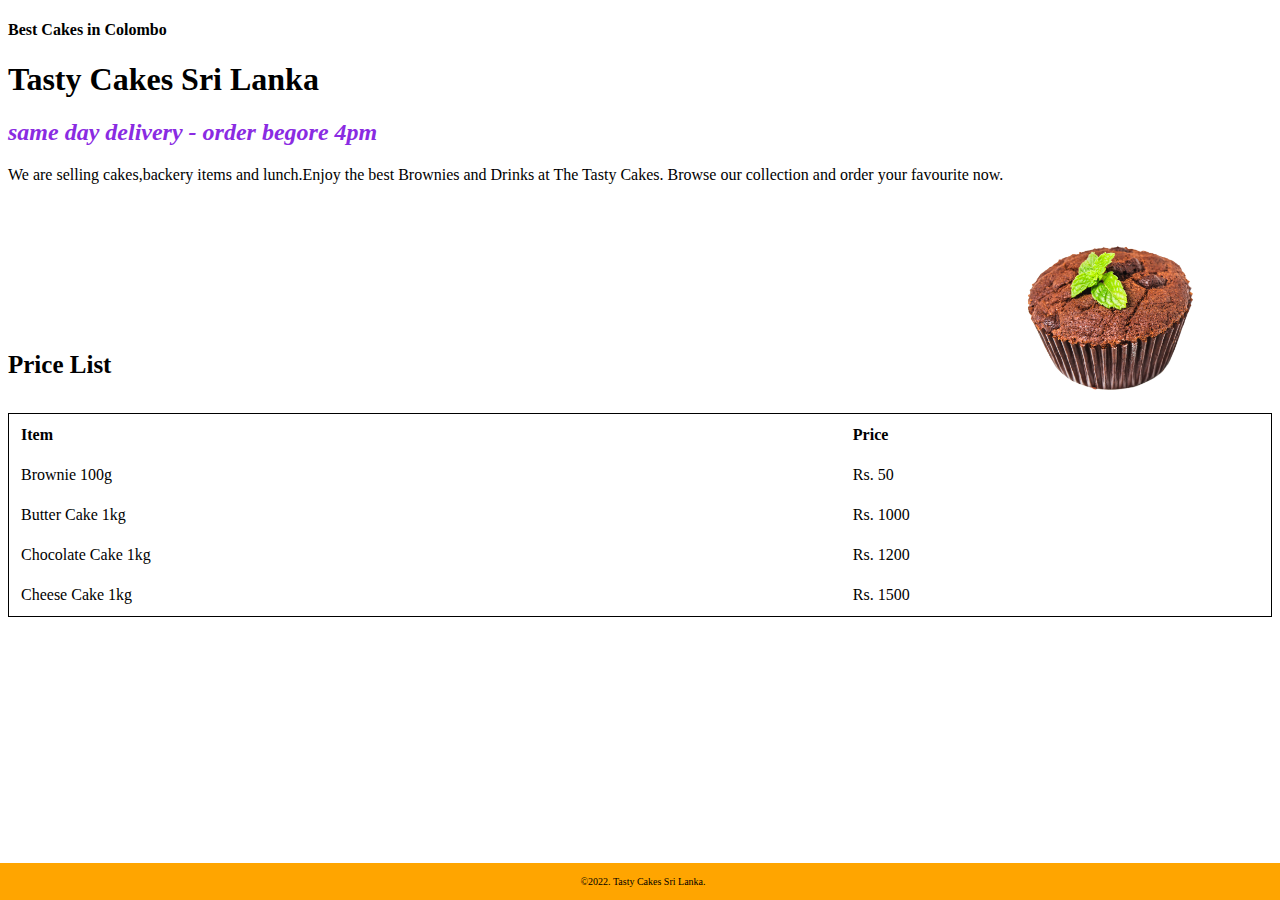
<file: index.html>
<!DOCTYPE html>
<html lang="en">
  <head>
    <meta charset="UTF-8" />
    <meta name="viewport" content="width=device-width, initial-scale=1.0" />
    <link rel="stylesheet" href="index.css" />
    <title>Tasty Cakes Sri Lanka.</title>
  </head>
  <body>
    <h4>Best Cakes in Colombo</h4>

    <h1>Tasty Cakes Sri Lanka</h1>

    <h2>same day delivery - order begore 4pm</h2>

    <p>
      We are selling cakes,backery items and lunch.Enjoy the best Brownies and
      Drinks at The Tasty Cakes. Browse our collection and order your favourite
      now.
    </p>

    <img src="image-01.png" width="320px"  alt="Tasty Cakes">
    <br><br><br><br><br><br><br>
    <p class="pricetopic">Price List</p>
    <table>
      <tr>
        <th>Item</th>
        <th>Price</th>
      </tr>
      <tr>
        <td>Brownie 100g</td>
        <td>Rs. 50</td>
      </tr>
      <tr>
        <td>Butter Cake 1kg</td>
        <td>Rs. 1000</td>
      </tr>
      <tr>
        <td>Chocolate Cake 1kg</td>
        <td>Rs. 1200</td>
      </tr>
      <tr>
        <td>Cheese Cake 1kg</td>
        <td>Rs. 1500</td>
      </tr>

    </table>

    <footer>
        <p>©2022. Tasty Cakes Sri Lanka.</p>
    </footer>
  </body>
</html>
</file>
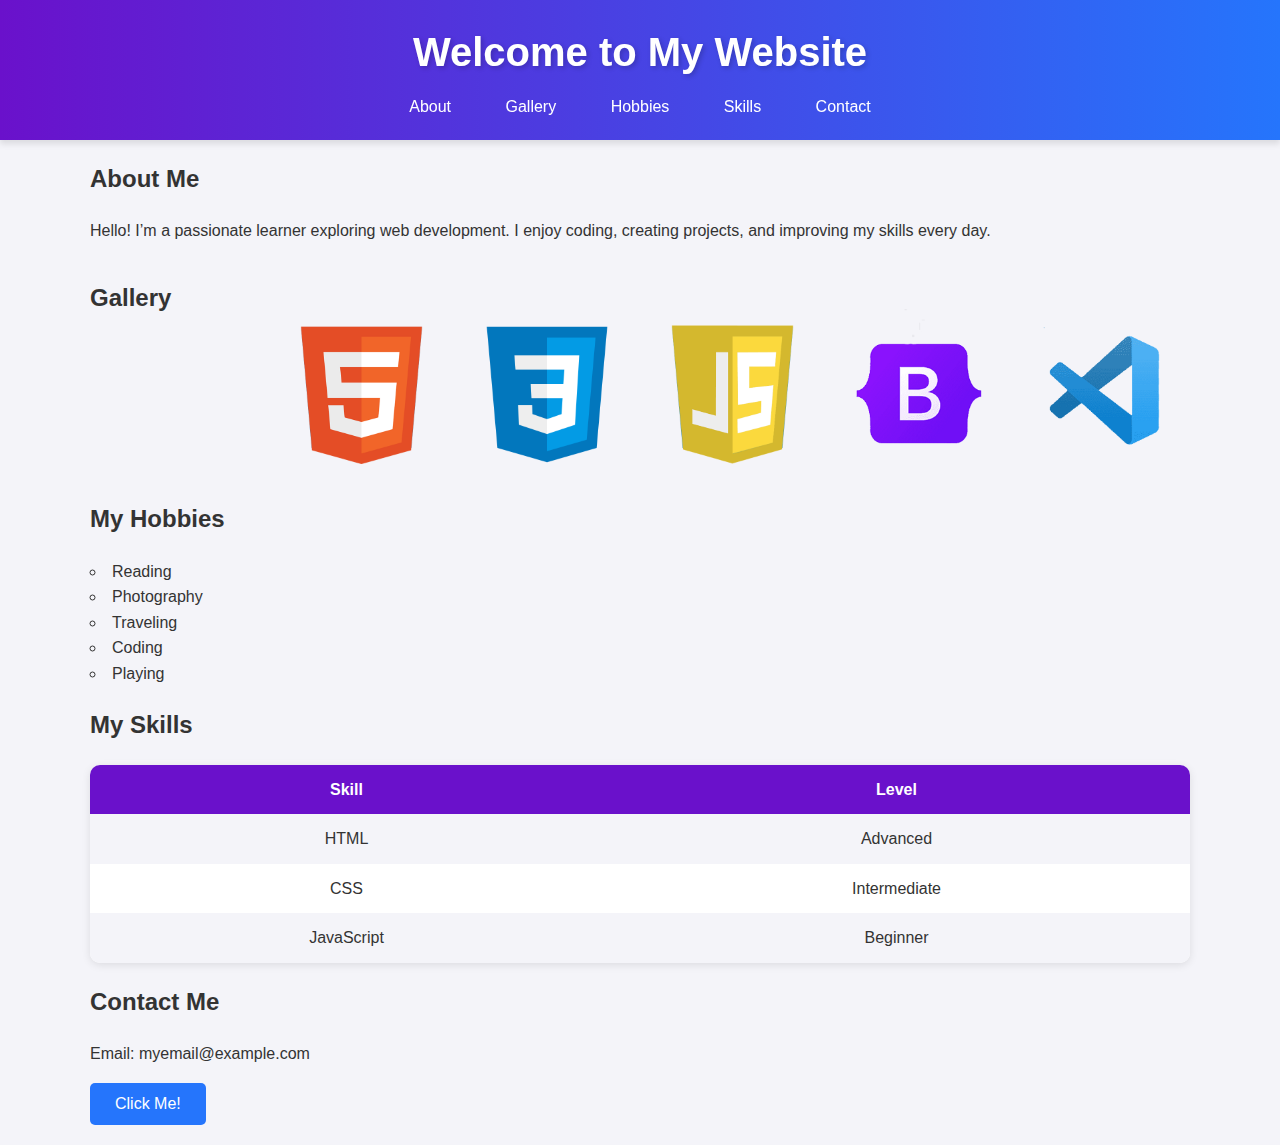
<file: final assgmnment/index.html>
<!DOCTYPE html>
<html lang="en">
<head>
<meta charset="UTF-8">
<meta name="viewport" content="width=device-width, initial-scale=1.0">
<title>My Personal Website</title>
<link rel="stylesheet" href="index.css">
</head>
<body>

<header>
    <h1>Welcome to My Website</h1>
    <nav>
        <a href="#about">About</a>
        <a href="#gallery">Gallery</a>
        <a href="#list">Hobbies</a>
        <a href="#table">Skills</a>
        <a href="#contact">Contact</a>
    </nav>
</header>

<div class="container">
    <!-- About Me -->
    <section id="about">
        <h2 class="animated-text">About Me</h2>
        <p>Hello! I’m a passionate learner exploring web development. I enjoy coding, creating projects, and improving my skills every day.</p>
    </section>

    <!-- Gallery -->
    <section id="gallery">
        <h2>Gallery</h2>
        <img src="html.png" alt="HTML">
        <img src="css.png" alt="CSS">
        <img src="js.png" alt="JavaScript">
        <img src="bt.png" alt="Bootstrap">
        <img src="vs.png" alt="VS Code">
    </section>

    <!-- Hobbies -->
    <section id="list">
        <h2>My Hobbies</h2>
        <ul>
            <li>Reading</li>
            <li>Photography</li>
            <li>Traveling</li>
            <li>Coding</li>
            <li>Playing</li>
        </ul>
    </section>

    <!-- Skills Table -->
    <section id="table">
        <h2>My Skills</h2>
        <table>
            <tr>
                <th>Skill</th>
                <th>Level</th>
            </tr>
            <tr>
                <td>HTML</td>
                <td>Advanced</td>
            </tr>
            <tr>
                <td>CSS</td>
                <td>Intermediate</td>
            </tr>
            <tr>
                <td>JavaScript</td>
                <td>Beginner</td>
            </tr>
        </table>
    </section>

    <!-- Contact -->
    <section id="contact">
        <h2>Contact Me</h2>
        <p>Email: myemail@example.com</p>
        <button onclick="alert('Thank you for visiting my website!')">Click Me!</button>
    </section>
</div>

</body>
</html>
</file>
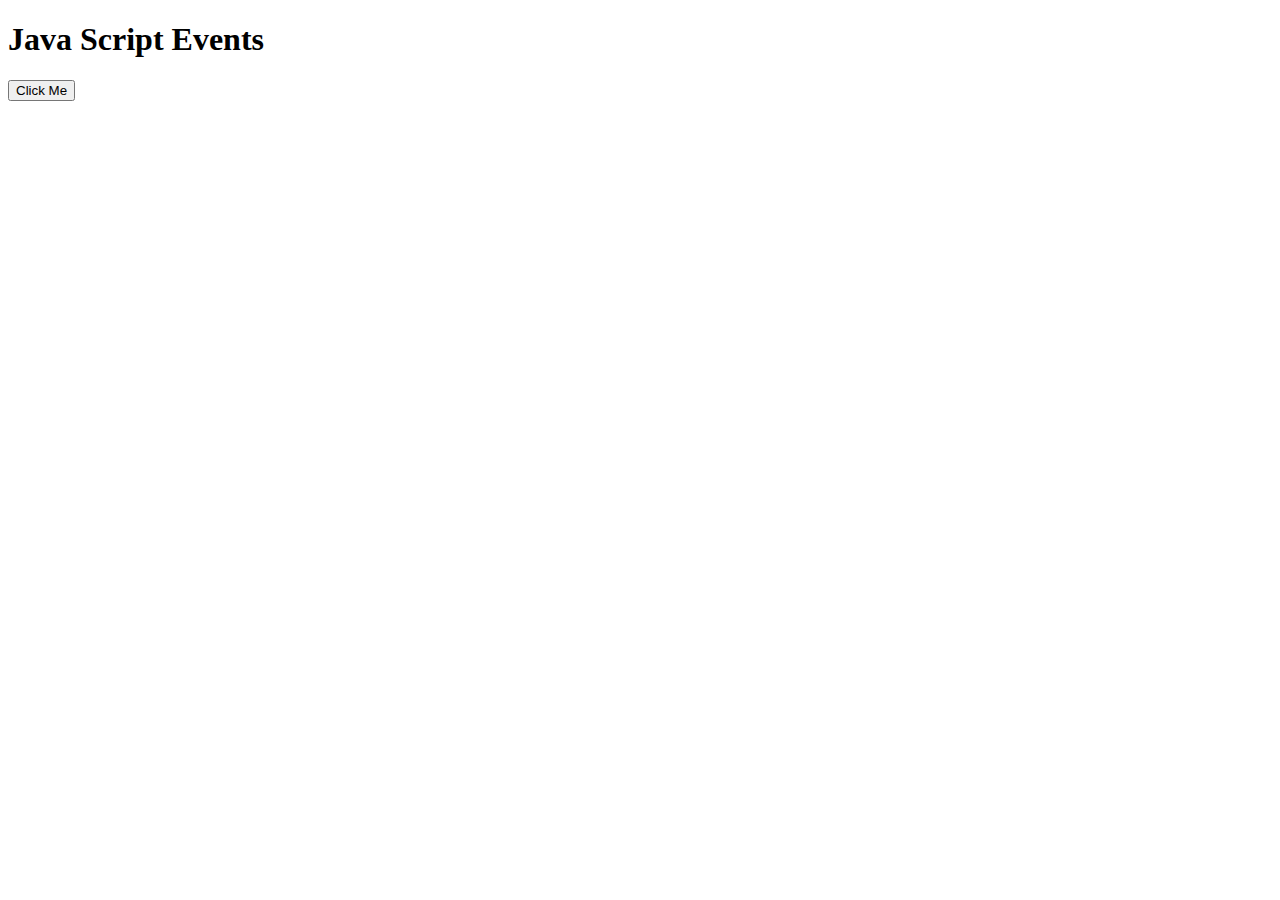
<file: js/events.html>
<!DOCTYPE html>
<html lang="en">
<head>
    <meta charset="UTF-8">
    <meta name="viewport" content="width=device-width, initial-scale=1.0">
    <title>Js</title>

    <h1>Java Script Events</h1>
</head>
<body>
    <script language="JavaScript" type="text/JavaScript">
        function clickevent() {
            document.write("Hello All, This is your first JavaScript Event");
            
        }
    </script>
    <form>
        <input type="button" onmouseover="clickevent()" value="Click Me" >
    </form>
</body>
</html>
</file>
<file: index.css>
h2{
    color: blueviolet;
    font-style: italic;

}
img{
    
    float: right;
}
.pricetopic{
    font-size: 25px;
    font-weight: bold;
    
}
table{
    border: 1px solid black;
    width: 100%;
    
}
td,th{
    text-align: left;
    padding: 10px;
}
footer{
    text-align: center;
    font-family: 'Times New Roman', Times, serif;
    font-size: 10px;
    padding: 3px;
    background-color: orange;
    color: black;
    position: fixed;
    bottom: 0;
    left: 0;
    width: 100%;
}
</file>
<file: final assgmnment/index.css>
/* Enable smooth scrolling */
    html {
        scroll-behavior: smooth;
    }

    /* General Styles */
    body {
        font-family: 'Arial', sans-serif;
        margin: 0;
        padding: 0;
        line-height: 1.6;
        background: #f4f4f9;
        color: #333;
    }

    /* Header */
    header {
        background: linear-gradient(90deg, #6a11cb, #2575fc);
        color: #fff;
        padding: 20px 0;
        text-align: center;
        position: sticky;
        top: 0;
        z-index: 1000;
        box-shadow: 0 4px 6px rgba(0,0,0,0.1);
    }
    header h1 {
        margin: 0;
        font-size: 2.5em;
        text-shadow: 2px 2px 5px rgba(0,0,0,0.2);
    }

    /* Navigation */
    nav {
        margin-top: 10px;
    }
    nav a {
        color: #fff;
        text-decoration: none;
        margin: 0 15px;
        padding: 5px 10px;
        border-radius: 5px;
        transition: 0.3s;
    }
    nav a:hover {
        background: rgba(255,255,255,0.2);
    }

    /* Container */
    .container {
        max-width: 1100px;
        margin: 20px auto;
        padding: 0 20px;
    }

  

    /* Animated Text */
    .animated-text {
        animation: colorChange 3s infinite;
    }
    @keyframes colorChange {
        0% { color: #ff4d4d; }
        50% { color: #4da6ff; }
        100% { color: #33cc33; }
    }

    /* Gallery */
    #gallery {
        
        display: grid;
        grid-template-columns: repeat(auto-fit, minmax(150px, 1fr));
        gap: 15px;
    }
    #gallery img {
        width: 100%;
        height: auto;           
        object-fit: contain;    
        border-radius: 10px;    
        transition: transform 0.3s, box-shadow 0.3s;
        padding-top: 50px;
        
    }
    #gallery img:hover {
        transform: scale(1.05);
        box-shadow: 0 8px 15px rgba(0,0,0,0.2);
    }

    /* Lists */
    ul {
        list-style: inside circle;
        padding-left: 0;
    }

    /* Table */
    table {
        width: 100%;
        border-collapse: collapse;
        background: #fff;
        border-radius: 10px;
        overflow: hidden;
        box-shadow: 0 2px 8px rgba(0,0,0,0.1);
    }
    th, td {
        padding: 12px;
        text-align: center;
    }
    th {
        background: #6a11cb;
        color: #fff;
    }
    tr:nth-child(even) {
        background: #f4f4f9;
    }

    /* Button */
    button {
        background: #2575fc;
        color: #fff;
        border: none;
        padding: 12px 25px;
        border-radius: 5px;
        cursor: pointer;
        font-size: 1em;
        transition: 0.3s;
    }
    button:hover {
        background: #6a11cb;
    }

    /* Responsive */
    @media(max-width: 600px) {
        nav a {
            display: block;
            margin: 10px 0;
        }
        #gallery img {
            height: auto; /* responsive height */
        }
    }
</file>
